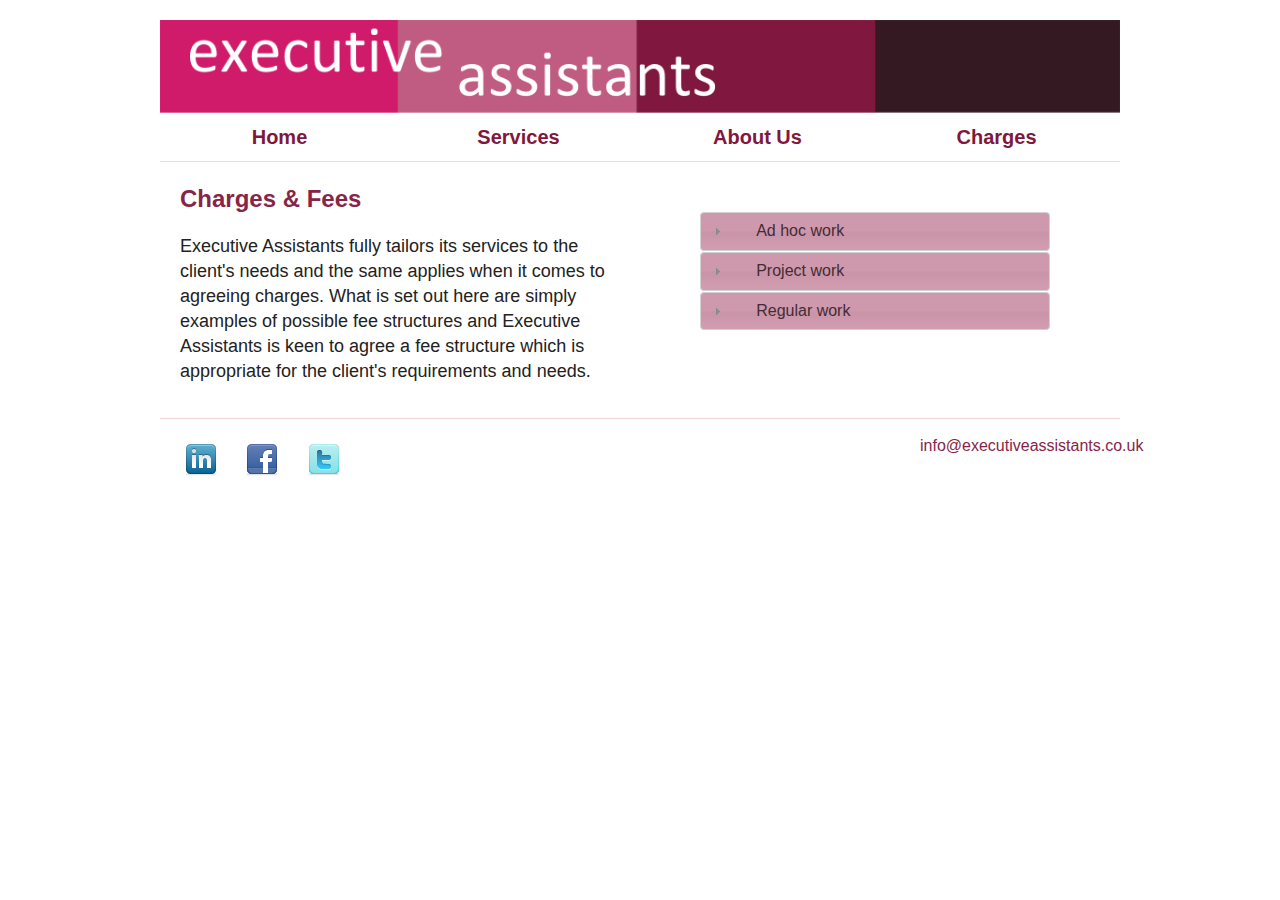
<file: ExecutiveAssistants/Charges.html>
<!doctype html>
<!-- paulirish.com/2008/conditional-stylesheets-vs-css-hacks-answer-neither/ -->
<!--[if lt IE 7]> <html class="no-js lt-ie9 lt-ie8 lt-ie7" lang="en"> <![endif]-->
<!--[if IE 7]>    <html class="no-js lt-ie9 lt-ie8" lang="en"> <![endif]-->
<!--[if IE 8]>    <html class="no-js lt-ie9" lang="en"> <![endif]-->
<!-- Consider adding a manifest.appcache: h5bp.com/d/Offline -->
<!--[if gt IE 8]><!--> <html class="no-js" lang="en"> <!--<![endif]-->
<head>
  <meta charset="utf-8">

  <!-- Use the .htaccess and remove these lines to avoid edge case issues.
       More info: h5bp.com/i/378 -->
	<meta http-equiv="X-UA-Compatible" content="IE=edge,chrome=1">

	<title>Charges</title>
	<meta name="description" content="Charges">
	<meta name="author" content="Jamie Rollinson">
	<meta name="keywords" content="EA, Executive Assistant, PA, Personal Assistant, Administrator, Secretary, Virtual Assistant, Assistant, Management" />
	<link rel="icon" type="image/png"   href="favicon.png">
  <!-- Mobile viewport optimized: h5bp.com/viewport -->
	<meta name="viewport" content="width=1040"/>

  <!-- Place favicon.ico and apple-touch-icon.png in the root directory: mathiasbynens.be/notes/touch-icons -->

	<link rel="stylesheet" href="css/style.css" />
	<link rel="stylesheet" href="css/jquery-ui-1.8.20.custom.css" />
	<link rel="stylesheet" href="css/contactable.css" type="text/css" />

  <!-- More ideas for your <head> here: h5bp.com/d/head-Tips -->

  <!-- All JavaScript at the bottom, except this Modernizr build.
       Modernizr enables HTML5 elements & feature detects for optimal performance.
       Create your own custom Modernizr build: www.modernizr.com/download/ -->
  <script src="js/libs/modernizr-2.5.3.min.js"></script>
</head>
<body>
	<div id="contactable"></div>
  <!-- Prompt IE 6 users to install Chrome Frame. Remove this if you support IE 6.
       chromium.org/developers/how-tos/chrome-frame-getting-started -->
  <!--[if lt IE 7]><p class=chromeframe>Your browser is <em>ancient!</em> <a href="http://browsehappy.com/">Upgrade to a different browser</a> or <a href="http://www.google.com/chromeframe/?redirect=true">install Google Chrome Frame</a> to experience this site.</p><![endif]-->

  <!-- Add your site or application content here -->
	<header>
		<img class="logo" src="img/header6.png" />
	</header>
	
	<nav class="clearfix">
		<ul id="sliding-navigation">
			<li class="sliding-element"><a href="index.html">Home</a></li>
			<li class="sliding-element"><a href="Services.html">Services</a></li>
			<li class="sliding-element"><a href="Biography.html">About Us</a></li>
			<li class="sliding-element"><a href="Charges.html">Charges</a></li>
		</ul>
	</nav>
	
	<section id="container">
		<section class="twoColumn">
			<h2 class="mainHeader">Charges & Fees</h2>
			<p>Executive Assistants fully tailors its services to the client's needs and the same applies when it comes to agreeing charges.
			 What is set out here are simply examples of possible fee structures and Executive Assistants is keen to agree a fee structure which is 
			 appropriate for the client's requirements and needs.
			</p>
		</section>
		
		<section id="chargesSecondCol" class="twoColumn">
			<div id="accordion">			
				<h3><a href="#">Ad hoc work</a></h3>
				<div>
					<p>Charged on an hourly rate basis, simply as and when
					work is required. </p>
					<p><i>Appropriate for ad hoc document production, typing or 
					administration tasks, also for some company secretary and consultant 
					services.</i>
					</p>
				</div>
				<h3><a href="#">Project work</a></h3>
				<div>
					<p>Agreeing a set fee at the beginning of a project, 
					based on an estimation of hours required to complete the project.  
					All or some of the following payment options may apply - Payable in 
					part at the beginning of the project, at intervals during the project 
					and/or with a completion fee at the end of the project.  
					</p>
					<p><i>Appropriate for one off projects such as setting up a contacts 
					database, organising events, managing a visit, carrying out a mailshot. 
					Also for some company secretary and consultant services.</i>
					</p>
				</div>
				<h3><a href="#">Regular work</a></h3>
				<div>
					<p>Agreeing a retainer for a set amount of hours per 
					week. Invoiced on a monthly basis (either on a pro-rated or strict daily
					basis), with an option for top-ups as and when required.   
					</p>
					<p><i>Appropriate when taking on regular duties such as managing the diary, 
					taking overflow of calls, administrating email management or for any
					other regular administrative tasks.  Also for regular company secretary 
					services support.</i>
					</p>
				</div>
			</div>
		</section>
		

	</section>
	
	<section id="links">
		<a id="linkedin" href="http://uk.linkedin.com/pub/alexandra-reynolds/30/243/279">
			<img src="img/linkedin_32.png"/>
		</a>
		<a href="http://facebook.com/pages/Executive-Assistants-Ltd/162350287223965">
			<img src="img/facebook_32.png" />
		</a>
		<a href="https://twitter.com/intent/follow?original_referer=http%3A%2F%2Fjamie-and-kat-rollinson.co.uk%2FExecutiveAssistants%2Findex.html&region=follow_link&screen_name=ExecAssistants&source=followbutton&variant=2.0"" class="twitter-follow-button" data-show-count="false">
			<img src="img/twitter_32.png" />
		</a>
	</section>
	 <!-- JavaScript at the bottom for fast page loading: http://developer.yahoo.com/performance/rules.html#js_bottom -->
	<section id="contactInfo">
		<p><a href="mailto:info@executiveassistants.co.uk">info@executiveassistants.co.uk	</a></p>
	</section>
	
	
  <!-- Grab Google CDN's jQuery, with a protocol relative URL; fall back to local if offline -->
    <script src="//ajax.googleapis.com/ajax/libs/jquery/1.7.2/jquery.min.js"></script>
    <script>window.jQuery || document.write('<script src="js/libs/jquery-1.7.2.min.js"><\/script>')</script>
    <script type="text/javascript" src="js/jquery-ui-1.8.20.custom.min.js"></script>
    <script type="text/javascript" src="js/jquery.contactable.js"></script>
	<script>
		$(function(){		
		$( "#accordion" ).accordion({
			collapsible: true,
			active: false,
			autoHeight: false,
			navigation: true
		});
		
		$('#contactable').contactable({
			message : 'Inquiry',
			recievedMsg : 'Thankyou for your Inquiry, we will respond as soon as possible',
			disclaimer: 'If you have any questions or comments, or if you would like a quote, please use the form above and we will get back to you as soon as possible'
		});

	});
	</script>
	
	
  <!-- scripts concatenated and minified via build script -->
  <script src="js/plugins.js"></script>
  <script src="js/script.js"></script>
  <!-- end scripts -->

  <!-- Asynchronous Google Analytics snippet. Change UA-XXXXX-X to be your site's ID.
       mathiasbynens.be/notes/async-analytics-snippet -->
  <script>
    var _gaq=[['_setAccount','UA-33661429-1'],['_trackPageview']];
    (function(d,t){var g=d.createElement(t),s=d.getElementsByTagName(t)[0];
    g.src=('https:'==location.protocol?'//ssl':'//www')+'.google-analytics.com/ga.js';
    s.parentNode.insertBefore(g,s)}(document,'script'));
  </script>
</body>
</html>
</file>
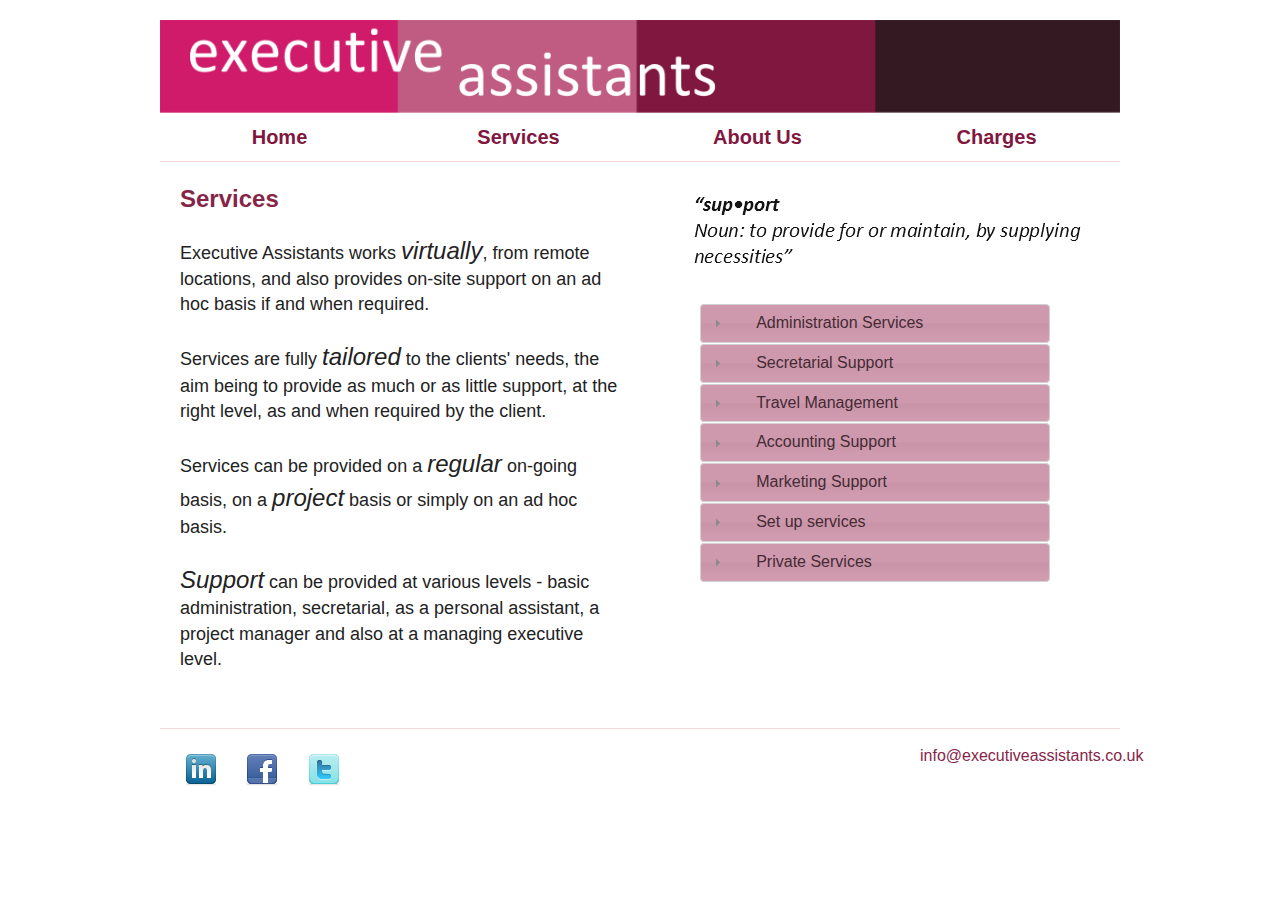
<file: ExecutiveAssistants/Services.html>
<!doctype html>
<!-- paulirish.com/2008/conditional-stylesheets-vs-css-hacks-answer-neither/ -->
<!--[if lt IE 7]> <html class="no-js lt-ie9 lt-ie8 lt-ie7" lang="en"> <![endif]-->
<!--[if IE 7]>    <html class="no-js lt-ie9 lt-ie8" lang="en"> <![endif]-->
<!--[if IE 8]>    <html class="no-js lt-ie9" lang="en"> <![endif]-->
<!-- Consider adding a manifest.appcache: h5bp.com/d/Offline -->
<!--[if gt IE 8]><!--> <html class="no-js" lang="en"> <!--<![endif]-->
<head>
  <meta charset="utf-8">

  <!-- Use the .htaccess and remove these lines to avoid edge case issues.
       More info: h5bp.com/i/378 -->
	<meta http-equiv="X-UA-Compatible" content="IE=edge,chrome=1">
	<title>Services</title>
	<meta name="description" content="Services">
	<meta name="author" content="Jamie Rollinson">
	<meta name="keywords" content="EA, Executive Assistant, PA, Personal Assistant, Administrator, Secretary, Virtual Assistant, Assistant, Management" />
	<link rel="icon" type="image/png"   href="favicon.png">
  <!-- Mobile viewport optimized: h5bp.com/viewport -->
   <meta name="viewport" content="width=1040"/>

  <!-- Place favicon.ico and apple-touch-icon.png in the root directory: mathiasbynens.be/notes/touch-icons -->

  <link rel="stylesheet" href="css/style.css" />
   <link rel="stylesheet" href="css/jquery-ui-1.8.20.custom.css" />
    <link rel="stylesheet" href="css/contactable.css" type="text/css" />
  <!-- More ideas for your <head> here: h5bp.com/d/head-Tips -->

  <!-- All JavaScript at the bottom, except this Modernizr build.
       Modernizr enables HTML5 elements & feature detects for optimal performance.
       Create your own custom Modernizr build: www.modernizr.com/download/ -->
  <script src="js/libs/modernizr-2.5.3.min.js"></script>
</head>
<body>
	<div id="contactable"></div>
  <!-- Prompt IE 6 users to install Chrome Frame. Remove this if you support IE 6.
       chromium.org/developers/how-tos/chrome-frame-getting-started -->
  <!--[if lt IE 7]><p class=chromeframe>Your browser is <em>ancient!</em> <a href="http://browsehappy.com/">Upgrade to a different browser</a> or <a href="http://www.google.com/chromeframe/?redirect=true">install Google Chrome Frame</a> to experience this site.</p><![endif]-->

  <!-- Add your site or application content here -->
	<header>
		<img class="logo" src="img/header6.png" />
	</header>
	
	<nav class="clearfix">
		<ul id="sliding-navigation">
			<li class="sliding-element"><a href="index.html">Home</a></li>
			<li class="sliding-element"><a href="Services.html">Services</a></li>
			<li class="sliding-element"><a href="Biography.html">About Us</a></li>
			<li class="sliding-element"><a href="Charges.html">Charges</a></li>
		</ul>
	</nav>
	
	<section id="container">
		<section class="twoColumn">
			<h2 class="mainHeader">Services</h2>
			<p>Executive Assistants works <em class="bigText">virtually</em>, from remote locations, and also provides
				on-site support on an ad hoc basis if and when required. </p>
				
			<p>	Services are fully <em class="bigText">tailored</em> to the clients' needs, the aim being to 
				provide as much or as little support, at the right level, as and when 
				required by the client.</p>
			<p>	Services can be provided on a <em class="bigText">regular</em> on-going basis, on a <em class="bigText">project</em> basis or 
				simply on an ad hoc basis.</p>
			<p>	<em class="bigText">Support</em> can be provided at various levels - basic administration, 
				secretarial, as a personal assistant, a project manager and also at a 
				managing executive level.  </p>
			</p>
		</section>
		<section id="quotesSection" class="twoColumn">
			<div id="quotePic">
				<img id="quoteimg" src="img/quotesupport.png" alt="" />
			</div>
			<div id="accordion">			
				<h3><a class="quouteclick" id="quoteadmin" href="#">Administration Services</a></h3>
				<div>
					<ul>
						<li>Diary administration</li>
						<li>Email administration</li>
						<li>Correspondence </li>
						<li>Filing</li>
						<li>Form filing</li>
						<li>Finance administration</li>
						<li>Database administration</li>
						<li>Communication</li>
						<li>Travel & Event administration</li>
						<li>Project administration</li>
					</ul>	
				</div>
				<h3><a class="quouteclick" id="quotesecretary" href="#">Secretarial Support</a></h3>
				<div>
					<ul>
						<li>Word Processing</li>
						<li>Desktop Publishing</li>
						<li>Diary Management</li>
						<li>Email Management</li>
						<li>Correspondence Management</li>
						<li>Communication Management</li>
						<li>Travel & Event Management</li>
						<li>Project Management</li>
					</ul>
				</div>
				<h3><a class="quouteclick" id="quotesupport" href="#">Travel Management</a></h3>
				<div>
					<ul>
						<li>Booking Travel - Flights, Trains etc.</li>
						<li>Hotel reservations</li>
						<li>Visas</li>
						<li>Transfers</li>
						<li>Immigration - Fast Track</li>
						<li>Currency</li>
					</ul>
				</div>
				<h3><a class="quouteclick" id="quoteaccount" href="#">Accounting Support</a></h3>
				<div>
					<ul>
						<li>Time Recording</li>
						<li>Financial Reporting</li>
						<li>Spreadsheets</li>
						<li>Invoicing</li>
						<li>Credit Control</li>
						<li>General Book Keeping</li>
						<li>Banking</li>
					</ul>
				</div>
				<h3><a class="quouteclick" id="quotemarketing" href="#">Marketing Support</a></h3>
				<div>
					<ul>
						<li>Mailshots</li>
						<li>Newsletters</li>
						<li>Website support</li>
						<li>Supporting social media sites</li>
						<li>Research</li>
						<li>Branding and Design</li>
						<li>Communication</li>
						<li>Marketing materials</li>
						<li>Presentations</li>
						<li>Christmas Cards</li>
						<li>Change of circumstance</li>
						<li>Events</li>
						<li>Promotion</li>
						<li>Database Management</li>
						<li>Contact Maintenance</li>
					</ul>
				</div>
				<h3><a class="quouteclick" id="quotesupport" href="#">Set up services</a></h3>
				<div>
					<p>Executive Assistants provides support and consultant services to new companies and individuals setting up (as well as those
					already established). It can establish companies with Companies House, register domain names and provide 
					advice and assistance regards administration systems, IT infrastructure and branding (including producing business 
					cards and other company documentation).</p>
				</div>
				<h3><a class="quouteclick" id="quotesupport" href="#">Private Services</a></h3>
				<div>
					<p>Executive Assistants provides private and personal support. From daily life administration, including household,
					estate and/or letting management through to holiday planning. Working discreetly and efficiently, providing a fully
					tailored and bespoke service to meet the client's needs.</p>
				</div>
			</div>
		</section>
		

	</section>
	
	<section id="links">
		<a id="linkedin" href="http://uk.linkedin.com/pub/alexandra-reynolds/30/243/279">
			<img src="img/linkedin_32.png"/>
		</a>
		<a href="http://facebook.com/pages/Executive-Assistants-Ltd/162350287223965">
			<img src="img/facebook_32.png" />
		</a>
		<a href="https://twitter.com/intent/follow?original_referer=http%3A%2F%2Fjamie-and-kat-rollinson.co.uk%2FExecutiveAssistants%2Findex.html&region=follow_link&screen_name=ExecAssistants&source=followbutton&variant=2.0"" class="twitter-follow-button" data-show-count="false">
			<img src="img/twitter_32.png" />
		</a>
	</section>
	
	<section id="contactInfo">
		<p><a href="mailto:info@executiveassistants.co.uk">info@executiveassistants.co.uk	</a></p>
	</section>

	 <!-- JavaScript at the bottom for fast page loading: http://developer.yahoo.com/performance/rules.html#js_bottom -->
	
  <!-- Grab Google CDN's jQuery, with a protocol relative URL; fall back to local if offline -->
	<script src="//ajax.googleapis.com/ajax/libs/jquery/1.7.2/jquery.min.js"></script>
	<script>window.jQuery || document.write('<script src="js/libs/jquery-1.7.2.min.js"><\/script>')</script>
	<script type="text/javascript" src="js/jquery-ui-1.8.20.custom.min.js"></script>
	<script type="text/javascript" src="js/jquery.contactable.js"></script>
	<script type="text/javascript">
	   $(function(){
			$( "#accordion" ).accordion({
				collapsible: true,
				active: false,
				autoHeight: false,
				navigation: true
			});
			$('#contactable').contactable({
				message : 'Inquiry',
				recievedMsg : 'Thankyou for your Inquiry, we will respond as soon as possible',
				disclaimer: 'If you have any questions or comments, or if you would like a quote, please use the form above and we will get back to you as soon as possible'
			});
		});
	</script>
	<script type="text/javascript">
		$(function() {
			$(".quouteclick" ).click(function() {
				var quote = 'img/' +  $(this).attr('id') + '.png';
				$('#quoteimg').attr('src', quote);
				});
			});
	</script>
	<script type="text/javascript">
		$(function(){		
		$( "#accordion" ).accordion({
			collapsible: true,
			active: false,
			autoHeight: false,
			navigation: true
		});
	});
	</script>
	
    <!-- scripts concatenated and minified via build script -->
  <script src="js/plugins.js"></script>
  <script src="js/script.js"></script>
  
  <!-- end scripts -->

  <!-- Asynchronous Google Analytics snippet. Change UA-XXXXX-X to be your site's ID.
       mathiasbynens.be/notes/async-analytics-snippet -->
  <script>
    var _gaq=[['_setAccount','UA-33661429-1'],['_trackPageview']];
    (function(d,t){var g=d.createElement(t),s=d.getElementsByTagName(t)[0];
    g.src=('https:'==location.protocol?'//ssl':'//www')+'.google-analytics.com/ga.js';
    s.parentNode.insertBefore(g,s)}(document,'script'));
  </script>
</body>
</html>
</file>
<file: ExecutiveAssistants/css/style.css>
/*
 * HTML5 Boilerplate
 *
 * What follows is the result of much research on cross-browser styling.
 * Credit left inline and big thanks to Nicolas Gallagher, Jonathan Neal,
 * Kroc Camen, and the H5BP dev community and team.
 *
 * Detailed information about this CSS: h5bp.com/css
 *
 * ==|== normalize ==========================================================
 */


/* =============================================================================
   HTML5 display definitions
   ========================================================================== */

article, aside, details, figcaption, figure, footer, header, hgroup, nav, section { display: block; }
audio, canvas, video { display: inline-block; *display: inline; *zoom: 1; }
audio:not([controls]) { display: none; }
[hidden] { display: none; }


/* =============================================================================
   Base
   ========================================================================== */

/*
 * 1. Correct text resizing oddly in IE6/7 when body font-size is set using em units
 * 2. Prevent iOS text size adjust on device orientation change, without disabling user zoom: h5bp.com/g
 */

html { font-size: 100%; -webkit-text-size-adjust: 100%; -ms-text-size-adjust: 100%; }

html, button, input, select, textarea { font-family: Calibri, Candara, Segoe, "Segoe UI", Optima, Arial, sans-serif; color: #222; }

body { margin: 0; font-size: 1em; line-height: 1.4; width:960px }

/*
 * Remove text-shadow in selection highlight: h5bp.com/i
 * These selection declarations have to be separate
 * Also: hot pink! (or customize the background color to match your design)
 */

::-moz-selection { background: #fe57a1; color: #fff; text-shadow: none; }
::selection { background: #fe57a1; color: #fff; text-shadow: none; }


/* =============================================================================
   Links
   ========================================================================== */

a { color: #00e; }
a:visited { color: #551a8b; }
a:hover { color: #06e; }
a:focus { outline: thin dotted; }

/* Improve readability when focused and hovered in all browsers: h5bp.com/h */
a:hover, a:active { outline: 0; }


/* =============================================================================
   Typography
   ========================================================================== */

abbr[title] { border-bottom: 1px dotted; }

b, strong { font-weight: bold; }

blockquote { margin: 1em 40px; }

dfn { font-style: italic; }

hr { display: block; height: 1px; border: 0; border-top: 1px solid #ccc; margin: 1em 0; padding: 0; }

ins { background: #ff9; color: #000; text-decoration: none; }

mark { background: #ff0; color: #000; font-style: italic; font-weight: bold; }

/* Redeclare monospace font family: h5bp.com/j */
pre, code, kbd, samp { font-family: monospace, serif; _font-family: 'courier new', monospace; font-size: 1em; }

/* Improve readability of pre-formatted text in all browsers */
pre { white-space: pre; white-space: pre-wrap; word-wrap: break-word; }

q { quotes: none; }
q:before, q:after { content: ""; content: none; }

small { font-size: 85%; }

/* Position subscript and superscript content without affecting line-height: h5bp.com/k */
sub, sup { font-size: 75%; line-height: 0; position: relative; vertical-align: baseline; }
sup { top: -0.5em; }
sub { bottom: -0.25em; }


/* =============================================================================
   Lists
   ========================================================================== */

ul, ol { margin: 1em 0; padding: 0 0 0 40px; }
dd { margin: 0 0 0 40px; }
nav ul, nav ol { list-style: none; list-style-image: none; margin: 0; padding: 0; }


/* =============================================================================
   Embedded content
   ========================================================================== */

/*
 * 1. Improve image quality when scaled in IE7: h5bp.com/d
 * 2. Remove the gap between images and borders on image containers: h5bp.com/i/440
 */

img { border: 0; -ms-interpolation-mode: bicubic; vertical-align: middle; }

/*
 * Correct overflow not hidden in IE9
 */

svg:not(:root) { overflow: hidden; }


/* =============================================================================
   Figures
   ========================================================================== */

figure { margin: 0; }


/* =============================================================================
   Forms
   ========================================================================== */

form { margin: 0; }
fieldset { border: 0; margin: 0; padding: 0; }

/* Indicate that 'label' will shift focus to the associated form element */
label { cursor: pointer; }

/*
 * 1. Correct color not inheriting in IE6/7/8/9
 * 2. Correct alignment displayed oddly in IE6/7
 */

legend { border: 0; *margin-left: -7px; padding: 0; white-space: normal; }

/*
 * 1. Correct font-size not inheriting in all browsers
 * 2. Remove margins in FF3/4 S5 Chrome
 * 3. Define consistent vertical alignment display in all browsers
 */

button, input, select, textarea { font-size: 100%; margin: 0; vertical-align: baseline; *vertical-align: middle; }

/*
 * 1. Define line-height as normal to match FF3/4 (set using !important in the UA stylesheet)
 */

button, input { line-height: normal; }

/*
 * 1. Display hand cursor for clickable form elements
 * 2. Allow styling of clickable form elements in iOS
 * 3. Correct inner spacing displayed oddly in IE7 (doesn't effect IE6)
 */

button, input[type="button"], input[type="reset"], input[type="submit"] { cursor: pointer; -webkit-appearance: button; *overflow: visible; }

/*
 * Re-set default cursor for disabled elements
 */

button[disabled], input[disabled] { cursor: default; }

/*
 * Consistent box sizing and appearance
 */

input[type="checkbox"], input[type="radio"] { box-sizing: border-box; padding: 0; *width: 13px; *height: 13px; }
input[type="search"] { -webkit-appearance: textfield; -moz-box-sizing: content-box; -webkit-box-sizing: content-box; box-sizing: content-box; }
input[type="search"]::-webkit-search-decoration, input[type="search"]::-webkit-search-cancel-button { -webkit-appearance: none; }

/*
 * Remove inner padding and border in FF3/4: h5bp.com/l
 */

button::-moz-focus-inner, input::-moz-focus-inner { border: 0; padding: 0; }

/*
 * 1. Remove default vertical scrollbar in IE6/7/8/9
 * 2. Allow only vertical resizing
 */

textarea { overflow: auto; vertical-align: top; resize: vertical; }

/* Colors for form validity */
input:valid, textarea:valid {  }
input:invalid, textarea:invalid { background-color: #f0dddd; }


/* =============================================================================
   Tables
   ========================================================================== */

table { border-collapse: collapse; border-spacing: 0; }
td { vertical-align: top; }


/* =============================================================================
   Chrome Frame Prompt
   ========================================================================== */

.chromeframe { margin: 0.2em 0; background: #ccc; color: black; padding: 0.2em 0; }


/* ==|== primary styles =====================================================
   Author:Jamie Rollinson
   ========================================================================== */

   body{
   padding-top:20px;
   margin:0 auto;  
   
   }
   
   a,a:link,a:active,a:visited{
	text-decoration:none;
	}
	
 section, nav{
	width:960px;
	float: left;
	}
  
  /*
#sidebar
	{
	position:relative;
	background-color:#f5d7d7;
	width:253.627px;
	height:640px;
	margin-right:30px;

	}
	
#sidebar h3
{
	margin:0;
	padding:25px 0px 0px 25px;
	font-size:18px;
}

#sidebar p
{
	padding:25px 10px 35px 35px;
	color:#80173e;
	}
	*/

nav
{
	padding-bottom: 10px;
	border-width:0px 0px 0.5px 0px;
	border-color: #f4d7d7;
	border-style:solid;
	}
	
nav ul { 
	width:1004px;
	
	list-style:none;
	  margin:0;
	  padding:0;
	  text-align:center;
}  

nav ul li { 
	float: left;  
	display:inline;
	height:18px;
	padding: 10px 0px 10px 0px;
}  

nav ul li a, nav ul li a:visited{
	width:239px;
	display:inline-block;
	color:#80173E;
	font-size: 20px;
	font-weight: bold;
	
	}

nav ul li a:hover {  
	color: white;  
	background:#80173E;
	
}  

#slider
{
	width:711.917px;
	}

#vision
{
	width:711.917px;
	}
	
#vision h1, #vision p
{
	margin: 10px 0 10px 0;
	}

#links
{
	width:400px;
	bottom:0px;
	
}

#links a img, #links iframe
{
	padding: 25px 0 25px 25px;
	}

#container{
	width:960px;
	/*border-style:solid;
	border-width:0px 10px 10px 10px;
	border-color: #f4d7d7;
	-webkit-border-bottom-right-radius: 10px;
	   -moz-border-radius-bottomright:  10px;
	        border-bottom-right-radius: 10px;
	-webkit-border-bottom-left-radius: 10px;
	   -moz-border-radius-bottomleft:  10px;
	        border-bottom-left-radius: 10px;
	margin-bottom: 10px;*/
	border-style:solid;
	padding-bottom: 10px;
	border-width:0px 0px 0.5px 0px;
	border-color: #f4d7d7;
	}

#container p{
	font-size:18px;
	padding: 20px 40px 20px 40px;
	}
#container p
{
	text-align: left;
}

 #container h2,#container h3
 {
	padding-left:20px;
	text-align: left;
}
#container h2
{
	margin-bottom: 0px;
	}

#container #mainQuote 
{
	color: #872548;
	font-size: 25px;
	font-weight: normal;
	color: #872548;
	text-align: center;
}

#container .smallText
{
	font-size:12px;
	}
	
	
.splitter
{
	margin: 19px 20px 39px 0px;
	display: block;
	float:left;
	}
	
.overlayHeader
{
	float:left;
	text-align: left;
	color: #872548;
	padding-right:20px;
}

.mainHeader
{
	text-align: left;
	color: #872548;
}

.subHeader
{
	padding-left:5px;
	}

#title
{
	font-size: 30px;
	
	}

#clickToEnter
{
	position:absolute;
	right: 150px;
	bottom:40px;
}

.splitter2
{
	margin: 39px 20px 45px 0px;
	display: block;
	float:right;
	display:none;
	}

#fullContainer
{
	width:960px;
	display:none;
	height:500px;

	}

#Quote1
{
	padding: 20px 10px 10px 60px;
	display:none;

	}

#Quote2
{
	padding: 40px 100px 20px 140px;
	display:none;

	}
	
#inline
{
display:none;

	}
		

/* Services Page*/

.twoColumn
{
	width:480px;
}

#container .twoColumn p
{
	padding: 0px 20px 5px 20px;
	
}

.twoColumn img
{
	padding: 0px;
	}

.bigText
{
	font-size: 24px;
	}

#quotesSection 
{
	margin:20px 0px 0px 20px;
	width:350px;
	
}

#biographySection
{
	margin:10px 0px 0px 20px;
	width:400px;
}
#chargesSecondCol
{
	margin:20px 0px 0px 20px;
	width:350px;
}
	
/* Biography */

#profileImage
{	
	float:left;
	margin:10px;
	}

#profileDetails
{
	padding-top:20px;
	padding-bottom:20px;
	float:left;
	list-style-type:none;
	font-size: 18px;
	width:100%;
	
	}
	
#accordion
{
	padding-left: 10px;
	margin: 30px 30px 10px 30px;

	}

#accordion h3 ,	#accordion p
{
	font-size:16px;
	}

#contactCard h3
{
		
		}

#contactInfo
{
	float:right;
	width:200px;
	}
	
	
#contact
{
	color:#C05C81;
}

#quotePic
{
	margin: 10px;
}


.ui-widget-content .biolink 
{
	color:#C05C81;
}

#contactInfo a
{
	color:#872548;
}


.formCol
{
	width:40%;
	float:left;
	margin-left: 40px;
	}

	#message
	{
	width :96%;
	}

label, input { display:block; }
input.text { margin-bottom:12px; width:95%; padding: .4em; }
fieldset { padding:0; border:0; margin-top:5px; }
h1 { font-size: 1.2em; margin: .6em 0; }
div#users-contain { width: 350px; margin: 20px 0; }
div#users-contain table { margin: 1em 0; border-collapse: collapse; width: 100%; }
div#users-contain table td, div#users-contain table th { border: 1px solid #eee; padding: .6em 10px; text-align: left; }
.ui-dialog .ui-state-error { padding: .3em; }
.validateTips { border: 1px solid transparent; padding: 0.3em; }



/* ==|== media queries ======================================================
   EXAMPLE Media Query for Responsive Design.
   This example overrides the primary ('mobile first') styles
   Modify as content requires.
   ========================================================================== */

@media only screen and (min-width: 35em) {
  /* Style adjustments for viewports that meet the condition */
}



/* ==|== non-semantic helper classes ========================================
   Please define your styles before this section.
   ========================================================================== */

/* For image replacement */
.ir { border: 0; font: 0/0 a; text-shadow: none; color: transparent; background-color: transparent; }

/* Hide from both screenreaders and browsers: h5bp.com/u */
.hidden { display: none !important; visibility: hidden; }

/* Hide only visually, but have it available for screenreaders: h5bp.com/v */
.visuallyhidden { border: 0; clip: rect(0 0 0 0); height: 1px; margin: -1px; overflow: hidden; padding: 0; position: absolute; width: 1px; }

/* Extends the .visuallyhidden class to allow the element to be focusable when navigated to via the keyboard: h5bp.com/p */
.visuallyhidden.focusable:active, .visuallyhidden.focusable:focus { clip: auto; height: auto; margin: 0; overflow: visible; position: static; width: auto; }

/* Hide visually and from screenreaders, but maintain layout */
.invisible { visibility: hidden; }

/* Contain floats: h5bp.com/q */
.clearfix:before, .clearfix:after { content: ""; display: table; }
.clearfix:after { clear: both; }
.clearfix { *zoom: 1; }



/* ==|== print styles =======================================================
   Print styles.
   Inlined to avoid required HTTP connection: h5bp.com/r
   ========================================================================== */

@media print {
  * { background: transparent !important; color: black !important; box-shadow:none !important; text-shadow: none !important; } /* Black prints faster: h5bp.com/s */
  a, a:visited { text-decoration: underline; }
  a[href]:after { content: " (" attr(href) ")"; }
  abbr[title]:after { content: " (" attr(title) ")"; }
  .ir a:after, a[href^="javascript:"]:after, a[href^="#"]:after { content: ""; } /* Don't show links for images, or javascript/internal links */
  pre, blockquote { border: 1px solid #999; page-break-inside: avoid; }
  thead { display: table-header-group; } /* h5bp.com/t */
  tr, img { page-break-inside: avoid; }
  img { max-width: 100% !important; }
  @page { margin: 0.5cm; }
  p, h2, h3 { orphans: 3; widows: 3; }
  h2, h3 { page-break-after: avoid; }
}
</file>
<file: ExecutiveAssistants/css/contactable.css>
#contactable-inner {
	background-image:url(../img/contact.png);
	color:#FFFFFF;
	background-color:#333333;
	cursor:pointer;
	height:102px;
	right:0;
	margin-right:-5px; 
	*margin-right:-5px; 
	overflow:hidden;
	position:fixed;
	*position:absolute;
	text-indent:-100000px;
	top:202px;
	*margin-top:10px;
	width:44px;
	z-index:100000;
}

#contactable-contactForm {
	background-color:white;
	border:2px solid #8A294D;
	color:#341923;
	height:450px;
	right:0;
	margin-right:-400px;
	*margin-right:-434px;
	margin-top:-160px;
	overflow:hidden;
	padding-right:30px;
	position:fixed;
	top:300px;
	width:360px;
	*width:394px;
	z-index:99;
}

form#contactable-contactForm input, textarea, select {
	background:#FFFFFF none repeat scroll 0 0;
	outline-style:none;
	outline-width:medium;
	width:325px;
	padding:5px;
	border:1px solid #dfdfdf;
	font-family: georgia;
	font-size:1em;
	margin-bottom:10px;
}

form#contactable-contactForm .contactable-submit {
	background: #8A294D none repeat scroll 0 0;
	outline-style:none;
	outline-width:medium;
	width:325px;
	padding:5px;
	border:3px solid #FFFFFF;
	outline-color:-moz-use-text-color;
	font-family: georgia;
	font-size:1em;
	cursor:pointer;
	color:#FFF;
	text-transform:uppercase;
	font-weight:bolder;
	font-family:Helvetica;
	margin-top:10px;
}

form#contactable-contactForm p {
	width:325px;
	font-size:0.9em;
}

form#contactable-contactForm .contactable-disclaimer {
	*margin-Right:20px;
}

#contactable-contactForm .contactable-green {
	color:	#F5410F;
}

#contactable-overlay {
	background-color:#666666;
	display:none;
	height:100%;
	right:0;
	margin:0;
	padding:0;
	position:absolute;
	top:0;
	width:100%;
	z-index:0;
} 
.contactable-invalid { background-color: #EDBE9C; }

#contactable-name.contactable-invalid { background-color: #EDBE9C; } 
#contactable-email.contactable-invalid { background-color: #EDBE9C; }
#contactable-comment.contactable-invalid { background-color: #EDBE9C; }

form#contactable-contactForm label{
	*margin-Right:20px;
}

form#contactable-contactForm #contactable-loading {
	background: url(../img/ajax-loader.gif) no-repeat;
	width:55px;
	height:55px;
	margin: 100px auto;
	display:none;
}

#contactable-callback {
	font-family: Calibri;
	font-size:1.1em;
	color: #872548;
	width:325px;
	margin: 100px auto;	
	display:none;
}


.contactable-holder {
	margin:0 auto;
	margin-Left:20px;
	padding-top:20px;	
}
</file>
